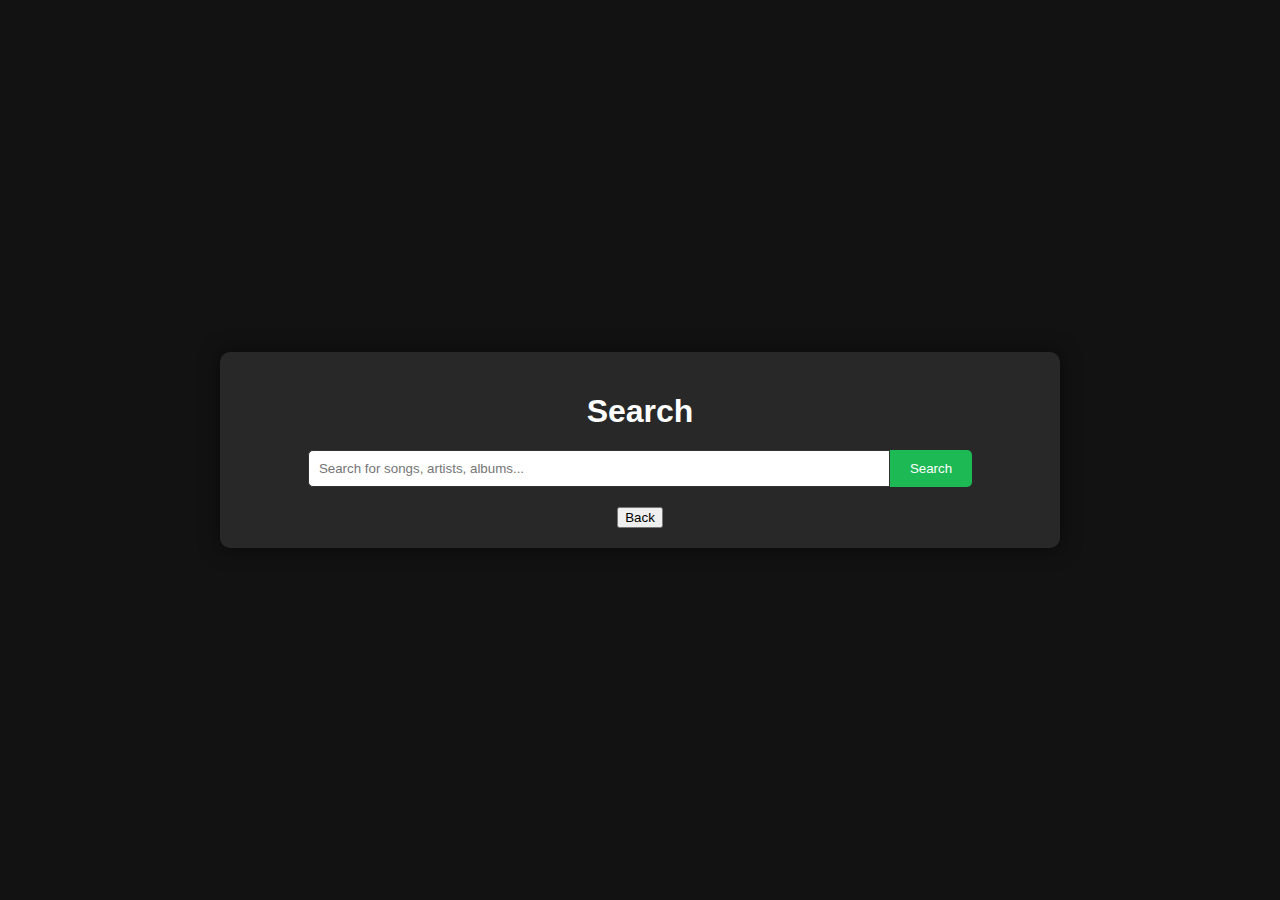
<file: ONe/index.html>
<!DOCTYPE html>
<html lang="en">
<head>
    <meta charset="UTF-8">
    <meta name="viewport" content="width=device-width, initial-scale=1.0">
    <title>Search</title>
    <link rel="stylesheet" href="style.css">
</head>
<body>
    <div class="container">
        <header>
            <h1>Search</h1>
        </header>
        <div class="search-bar">
            <input type="text" placeholder="Search for songs, artists, albums..." id="searchInput">
            <button id="searchButton">Search</button>
        </div>
        <div class="results" id="results"></div>
        <div class="back-button">
            <button id="backButton">Back</button>
        </div>
    </div>
    <script>
        document.getElementById('backButton').addEventListener('click', function() {
            window.history.back();
        });
    </script>
    <script src="script.js"></script>
</body>
</html>
</file>
<file: ONe/style.css>
body {
    font-family: Arial, sans-serif;
    background-color: #121212;
    color: #fff;
    margin: 0;
    padding: 0;
    display: flex;
    justify-content: center;
    align-items: center;
    height: 100vh;
}

.container {
    width: 100%;
    max-width: 800px;
    padding: 20px;
    background-color: #282828;
    border-radius: 10px;
    box-shadow: 0 0 20px rgba(0, 0, 0, 0.5);
    text-align: center;
}

header h1 {
    margin-bottom: 20px;
}

.search-bar {
    display: flex;
    justify-content: center;
    margin-bottom: 20px;
}

.search-bar input {
    width: 70%;
    padding: 10px;
    border: 1px solid #333;
    border-radius: 5px 0 0 5px;
    outline: none;
}

.search-bar button {
    padding: 10px 20px;
    border: none;
    background-color: #1DB954;
    color: #fff;
    cursor: pointer;
    border-radius: 0 5px 5px 0;
}

.search-bar button:hover {
    background-color: #1aa34a;
}

.results {
    text-align: left;
}

.result-item {
    padding: 10px;
    border-bottom: 1px solid #333;
}

.result-item:last-child {
    border-bottom: none;
}

.result-item h3 {
    margin: 0 0 5px 0;
    font-size: 18px;
}

.result-item p {
    margin: 0;
    font-size: 14px;
    color: #ccc;
}
</file>
